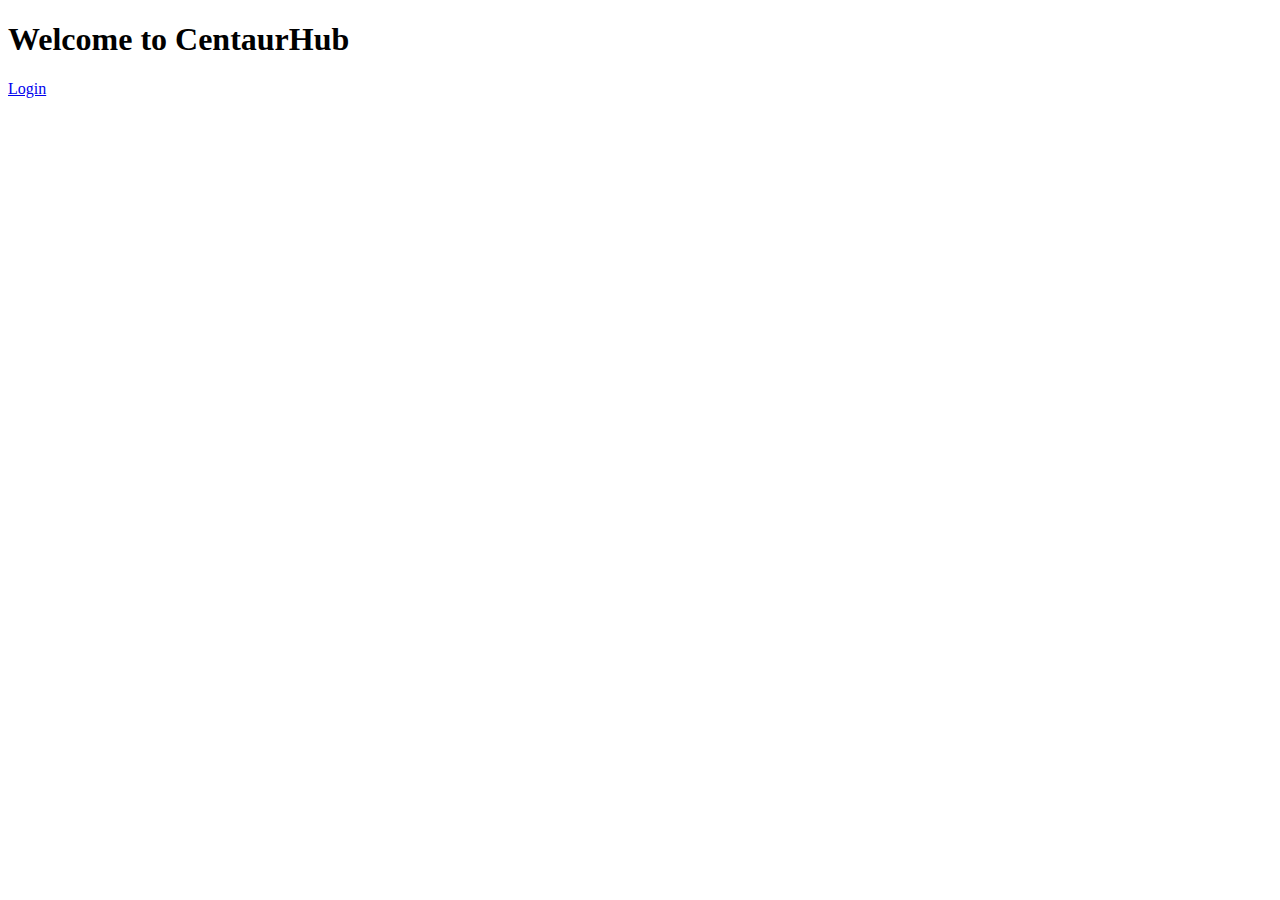
<file: app/templates/index.html>
<!doctype html>
<html lang="en">
  <head>
    <meta charset="UTF-8">
    <title>CentaurHub</title>
  </head>
  <body>
    <h1>Welcome to CentaurHub</h1>
    <a href="{{ url_for('auth.login') }}">Login</a>
  </body>
</html>
</file>
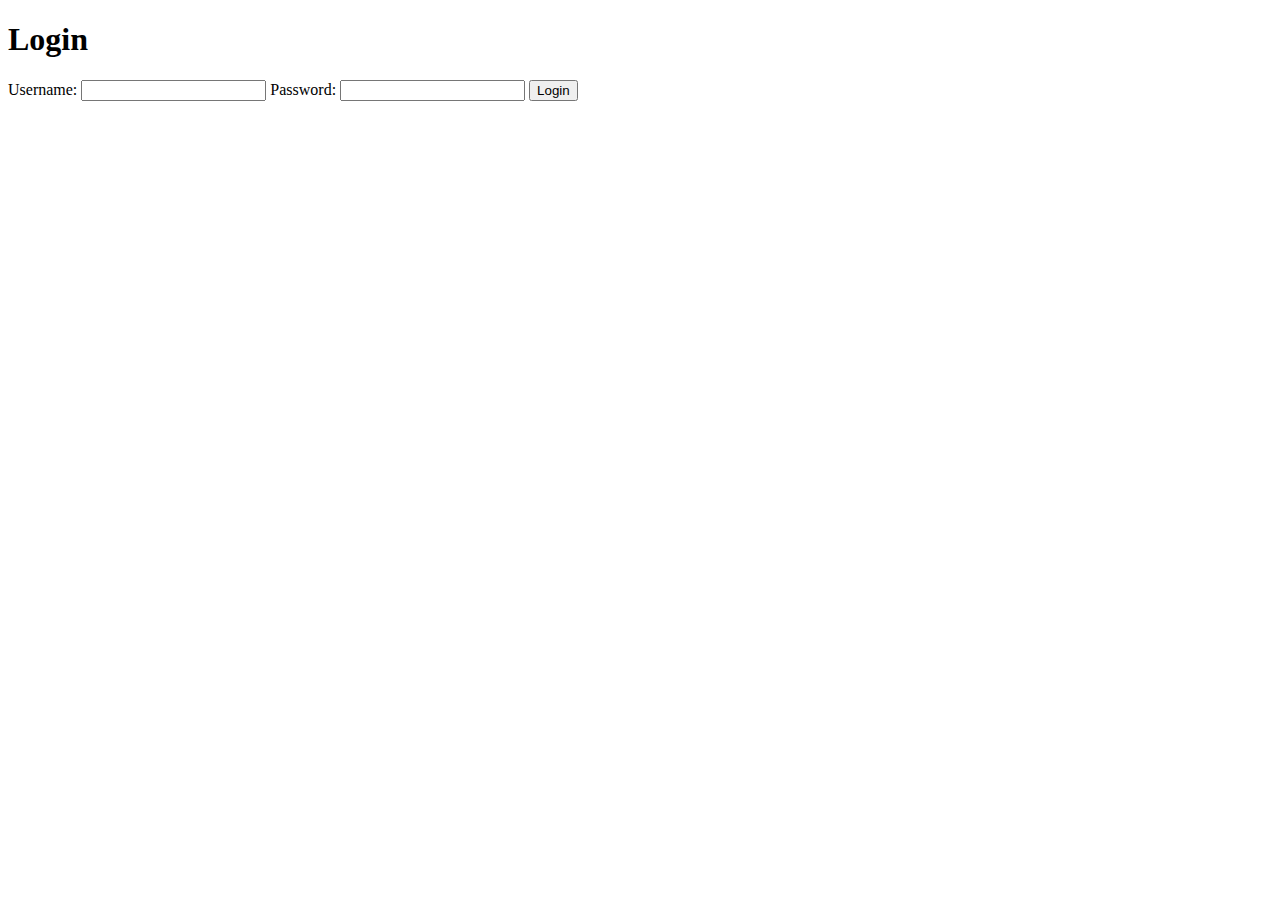
<file: app/templates/sign_in.html>
<!doctype html>
<html lang="en">
  <head>
    <meta charset="UTF-8">
    <title>Login - CentaurHub</title>
  </head>
  <body>
    <h1>Login</h1>
    <form method="post">
      <label for="username">Username:</label>
      <input type="text" name="username" id="username">
      <label for="password">Password:</label>
      <input type="password" name="password" id="password">
      <button type="submit">Login</button>
    </form>
  </body>
</html>
</file>
